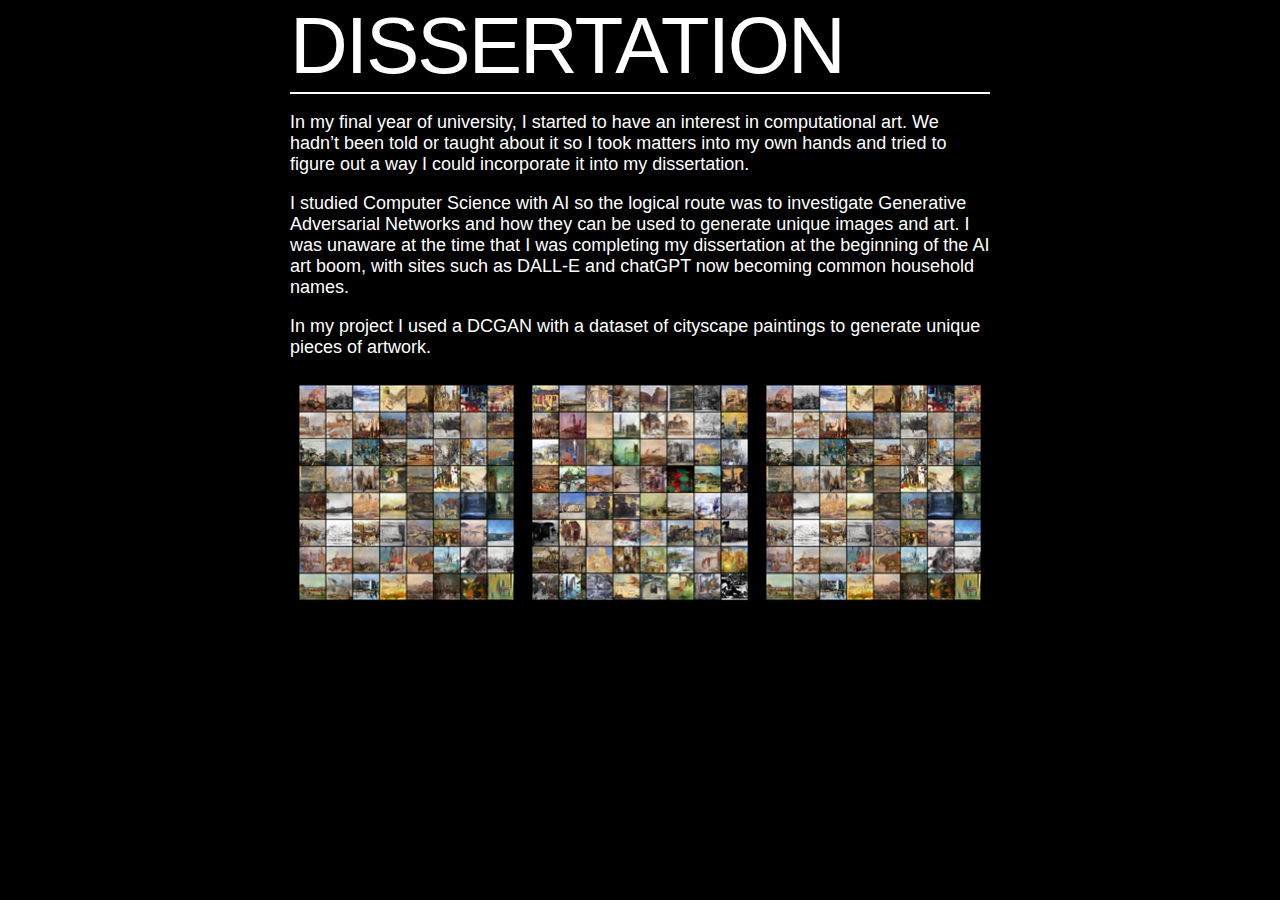
<file: project_1.html>
<!DOCTYPE HTML >

<html lang = "en">
    <head>
        <link href="./project.css" rel="stylesheet"/>
        <title>Projects</title>
        <style>
            body, html {
              height: 100%;
              font-family: "Inconsolata", sans-serif;
            }
            
            </style>
        
    </head>

    <body>
        <div class="w3-container" id="about">
            <div style="max-width:700px">
              <header class="header">Dissertation</header>
              <p>In my final year of university, I started to have an interest in computational art.
                 We hadn’t been told or taught about it so I took matters into my own hands and tried to figure out a way I could
                  incorporate it into my dissertation.
                    </p>
                    
                    <p>I studied Computer Science with AI so the logical route was to investigate Generative Adversarial Networks and how they can be used to generate unique images and art. I was unaware at the time that I was completing my dissertation at the beginning of the AI art boom,
                         with sites such as DALL-E and chatGPT now becoming common household names.</p>
                    
                <p>In my project I used a DCGAN with a dataset of cityscape paintings to generate unique pieces of artwork. </p>
              
              <div>
              <div class="row">
                <div class="column">
                    <img src="./images/Results.png" style="width:100%;max-width:1000px" >
                </div>
                <div class="column">
                    <img src="./images/Results2.png" style="width:100%;max-width:1000px" >
                </div>
                <div class="column">
                    <img src="./images/Results3.png" style="width:100%;max-width:1000px" >
                </div>
            </div>
             
            </div>
          </div>
    </body>

    <html>
</file>
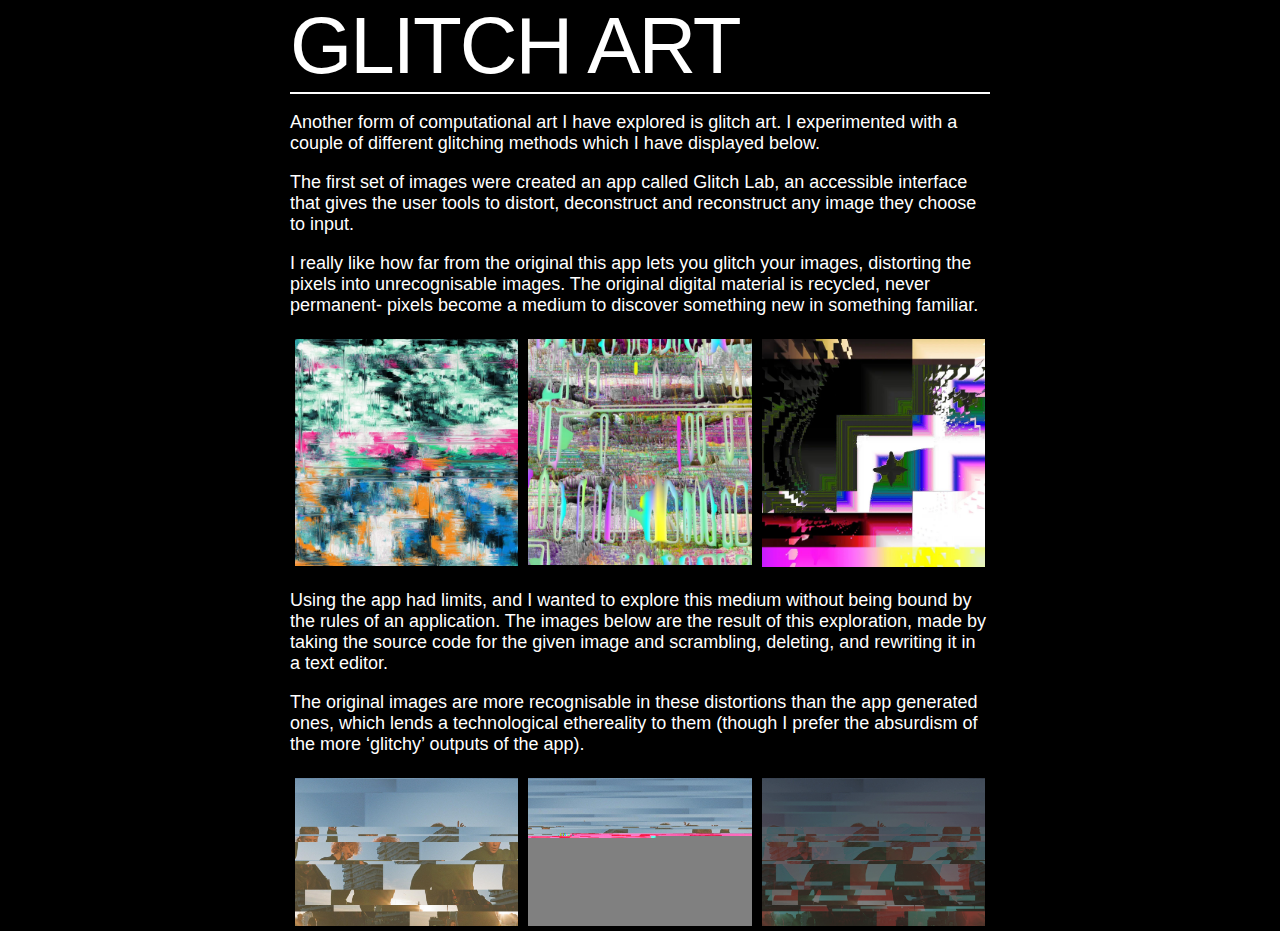
<file: project_2.html>
<!DOCTYPE HTML >

<html lang = "en">
    <head>
        <link href="./project.css" rel="stylesheet"/>
        <title>Projects</title>
        <style>
            body, html {
              height: 100%;
              font-family: "Inconsolata", sans-serif;
            }
            
            </style>
        
    </head>

    <body>
        <div class="w3-container" id="about">
            <div style="max-width:700px">
              <header class="header">Glitch Art</header>
              <p>Another form of computational art I have explored is glitch art.
                 I experimented with a couple of different glitching methods which I have displayed below.</p>

              <p>The first set of images were created an app called Glitch Lab, an accessible interface that gives the user tools to distort,
                 deconstruct and reconstruct any image they choose to input. </p>
              <p>I really like how far from the original this app lets you glitch your images,
                 distorting the pixels into unrecognisable images. The original digital material is recycled, never permanent- pixels become a medium to discover something new in something familiar. </p>
              
              
              <div>
              <div class="row">
                <div class="column">
                    <img src="./images/Glitch_art_1.png" style="width:100%;max-width:1000px" >
                </div>
                <div class="column">
                    <img src="./images/Glitch_art_2.png" style="width:100%;max-width:1000px" >
                </div>
                <div class="column">
                    <img src="./images/Glitch_art_3.png" style="width:100%;max-width:1000px" >
                </div>
              </div>
              <p>Using the app had limits, and I wanted to explore this medium without being bound by the rules of an application. The images below are the result of this exploration, made by taking the source code for the given image and scrambling, 
                deleting, and rewriting it in a text editor.  </p>
                <p>The original images are more recognisable in these distortions than the app generated ones,
                  which lends a technological ethereality to them (though I prefer the absurdism of the more ‘glitchy’ outputs of the app).</p>
              <div class="row">
                <div class="column">
                    <img src="./images/glitch.jpg" style="width:100%;max-width:1000px" >
                </div>
                <div class="column">
                    <img src="./images/glitch2.jpg" style="width:100%;max-width:1000px" >
                </div>
                <div class="column">
                    <img src="./images/glitch4.jpg" style="width:100%;max-width:1000px" >
                </div>
              </div>
            </div>
             
            </div>
          </div>
    </body>

    <html>
</file>
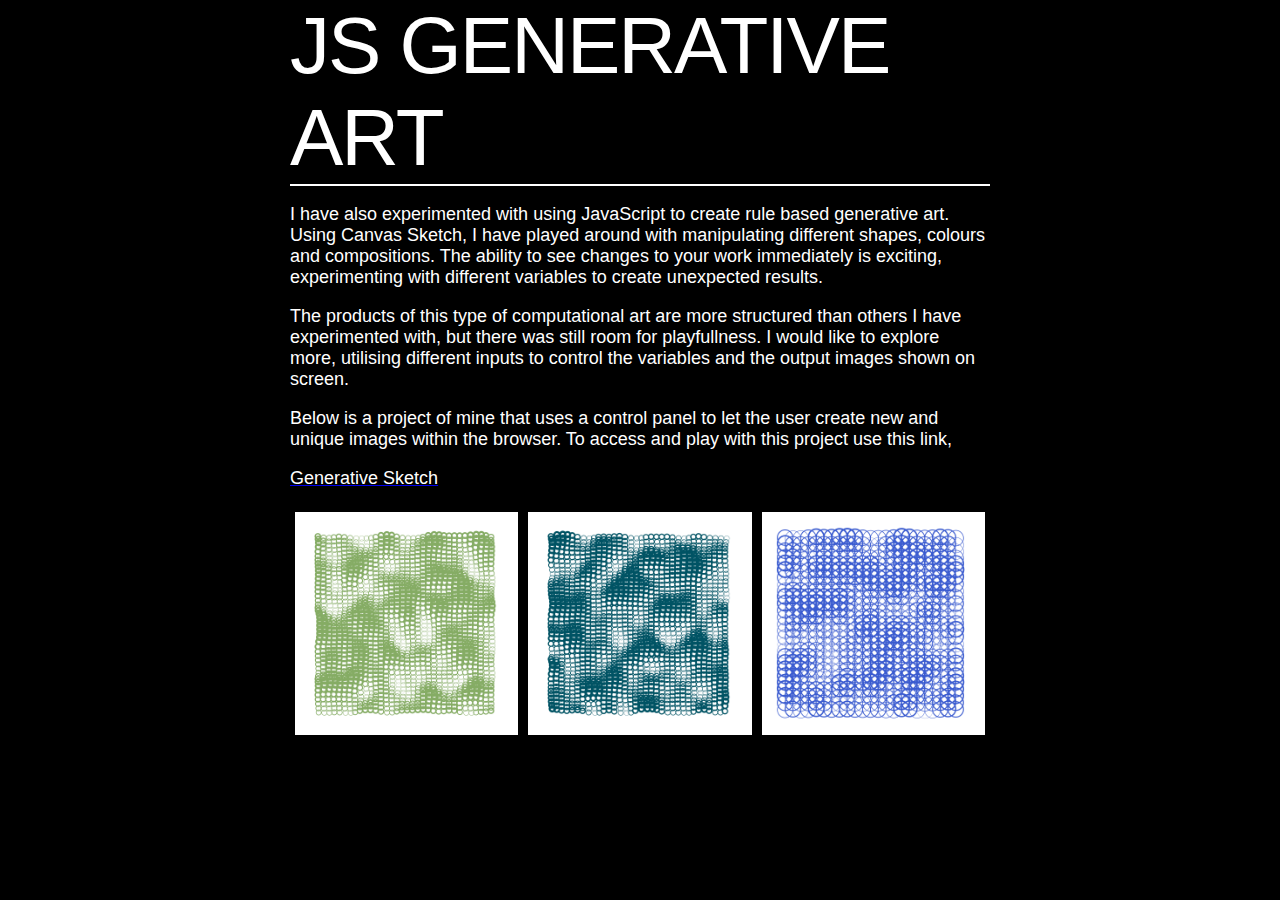
<file: project_3.html>
<!DOCTYPE HTML >

<html lang = "en">
    <head>
        <link href="./project.css" rel="stylesheet"/>
        <title>Projects</title>
        <style>
            body, html {
              height: 100%;
              font-family: "Inconsolata", sans-serif;
            }
            
            </style>
        
    </head>

    <body>
        <div class="w3-container" id="about">
            <div style="max-width:700px">
              <header class="header">JS Generative Art </header>
              <P>I have also experimented with using JavaScript to create rule based generative art.
                 Using Canvas Sketch, I have played around with manipulating different shapes, colours and compositions.
                 The ability to see changes to your work immediately is exciting, experimenting with different variables to create unexpected results. </p>
              
              <p>The products of this type of computational art are more structured than others
                 I have experimented with, but there was still room for playfullness.
                 I would like to explore more, utilising different inputs to control the variables and the output images shown on screen.</p>
  
              <p>Below is a project of mine that uses a control panel to let the user create new and unique images within the browser.
                To access and play with this project use this link,</p>
               
                <a href="./generative_sketch.html"><p> Generative Sketch</p></a>
              
              
                <div class="row">
                  <div class="column">
                    <img src="./images/gArt1.png" style="width:100%;max-width:1000px" >
                  </div>
                  <div class="column">
                    <img src="./images/gArt2.png" style="width:100%;max-width:1000px" >
                  </div>
                  <div class="column">
                    <img src="./images/gArt3.png" style="width:100%;max-width:1000px" > 
                  </div>
                </div>
             
            </div>
          </div>
    </body>

    <html>
</file>
<file: project.css>
html {
  cursor: url(./images/Normal\ Select.cur), auto;
}

body {
    background-color: black;
    max-width: 700px;
    margin: auto;    
    
}

a {
    cursor: url(./images/Link\ Select.cur), auto;

}
p {
    color: white;
    font-family:Arial, Helvetica, sans-serif;
    font-size: 18px;
}

.grid {
    display: grid;
    grid-gap: 2%;
    grid-template-columns: 1fr 500px 500px 1fr;
    grid-template-rows: 1fr 3fr ;
    grid-template-areas:
    ". header header ."
    ". content content ."
    ;
}

.header{
    grid-area: header ;
    color:white;
    font-family: "Trebuchet MS", sans-serif;
  font-size: 5em;
  letter-spacing: -2px;
  border-bottom: 2px solid white;
  text-transform: uppercase;
    
}

.content{
    grid-area: content;
}


img {
    display: block;
    margin-left: auto;
    margin-right: auto;
    max-width: 100%;
    height: auto;
  }

  .row {
    display: flex;
  }
  
  .column {
    flex: 33.33%;
    padding: 5px;
  }

  .container-doc {
    display: flex;
    align-items: center;
    justify-content: center
  }
  
  .text-doc{
    font-size: 20px;
    padding-left: 20px;
  }

  .volume{
    width: 50px;
    height: 50px;
    position: absolute;
    left:0;
    top:0;
  }

  button:hover {
    cursor: url(./images/Link\ Select.cur), auto;
    }

/* new gallery */

.gallery {
  width: 90%;
  margin:0 auto;
  display:grid;
  grid-template-columns: repeat(5, minmax(200px, 1fr));
  grid-gap: 20px;
  justify-content:center;
  align-items: center; 
}

/* Styling Particular Image */
.gallery-img {
  width: 200px;
  height: 200px;
  cursor: pointer;
  transition: transform 0.2s;
}
/* onHover image will expand little bit */
.gallery-img:hover {
  transform: scale(1.1);
  cursor: zoom-in;
}
/* This section will be seen when we click on image */
.image-popup-container {
  display: none;
  position: fixed;
  top: 0;
  left: 0;
  width: 100%;
  height: 100%;
  background-color: rgba(0, 0, 0, 0.8);
}

/* close button when we want to close the bigger image */
.close-button {
  position: absolute;
  top: 20px;
  right: 50px;
  font-size:60px;
  color: #fff;
  cursor: pointer;
}
.close-button:hover{
  color: red;
}

/* when we click on the image it will expand in bigger size and will displayed 
at middle of screen */
#popupImage {
  display: block;
  max-width: 80%;
  max-height: 80%;
  margin: 0 auto;
  position: absolute;
  top: 50%;
  left: 50%;
  transform: translate(-50%, -50%);
}
</file>
